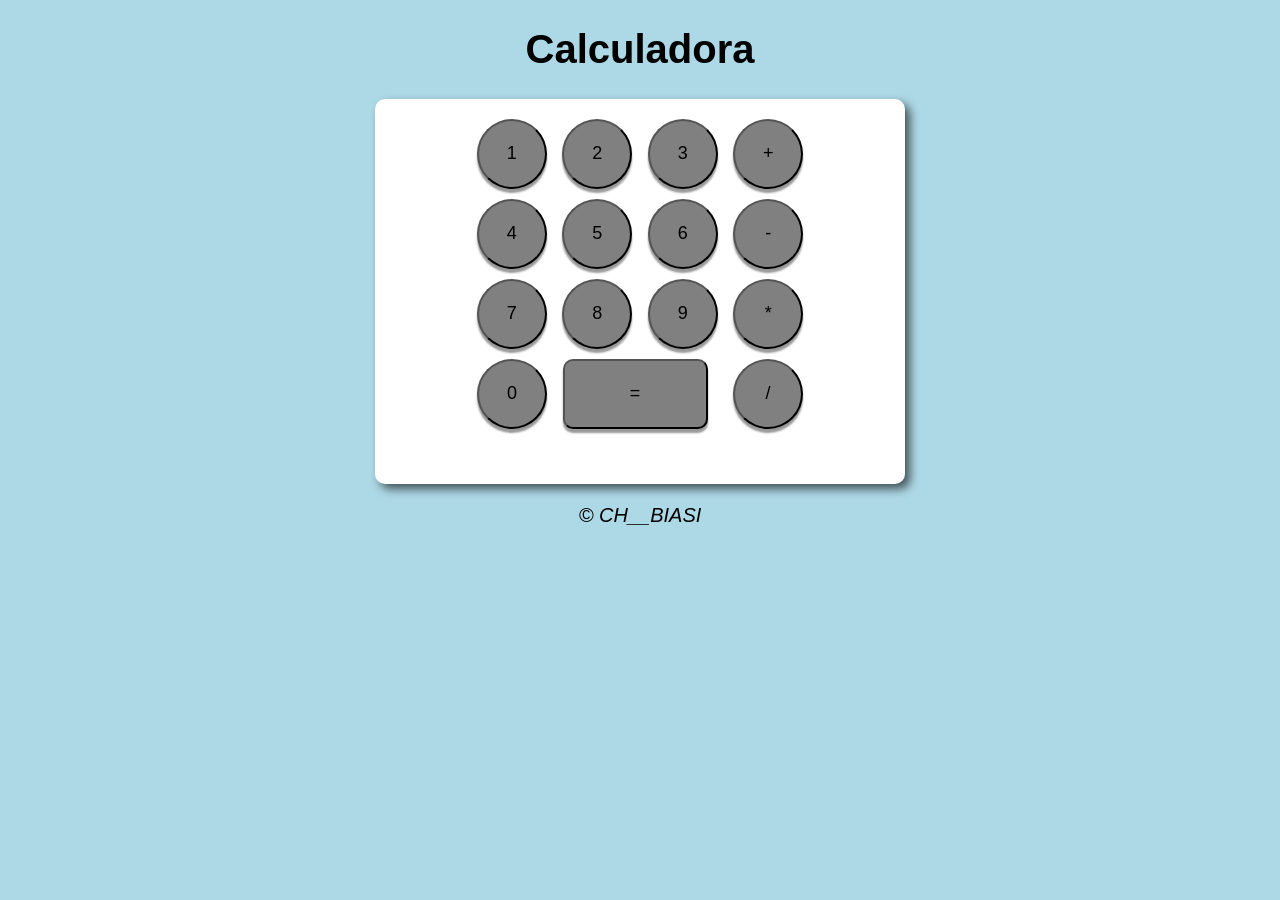
<file: docs/index.html>
<!DOCTYPE html>
<html lang="Pt-br">
<head>
    <meta charset="UTF-8">
    <meta name="viewport" content="width=device-width, initial-scale=1.0">
    <title>Calculadora</title>
    <link rel="stylesheet" href="estilo.css">
</head>
<body>
    <header>
        <h1>Calculadora</h1>
    </header>
    <section>
        <div id="123">
            <input type="button" value="1" onclick="um()"> <input type="button" value="2" onclick="dois()"> 
            <input type="button" value="3" onclick="tres()"> <input type="button" value="+" onclick="mais()">

        </div>
        <div id="456">
            <input type="button" value="4" onclick="quatro()"> <input type="button" value="5" onclick="cinco()">
            <input type="button" value="6" onclick="seis()"> <input type="button" value="-" onclick="menos()">


        </div>
        <div id="789">
            <input type="button" value="7" onclick="sete()"> <input type="button" value="8" onclick="oito()">
            <input type="button" value="9" onclick="nove()"> <input type="button" value="*" onclick="vezes()">


        </div>
        <div id="0">
            <input type="button" value="0" onclick="zero()"> <input id="igual" type="button" value="=" onclick="igual()">
            <input id="divisao" type="button" value="/" onclick="dividir()">

        </div>
        <div id="resultado">
        0
        </div>

    </section>
    <div id="teste">

    </div>
    <footer>
         <p>&copy; CH__BIASI</p>
    </footer>
    <script src="script.js"></script>
</body>
</html>
</file>
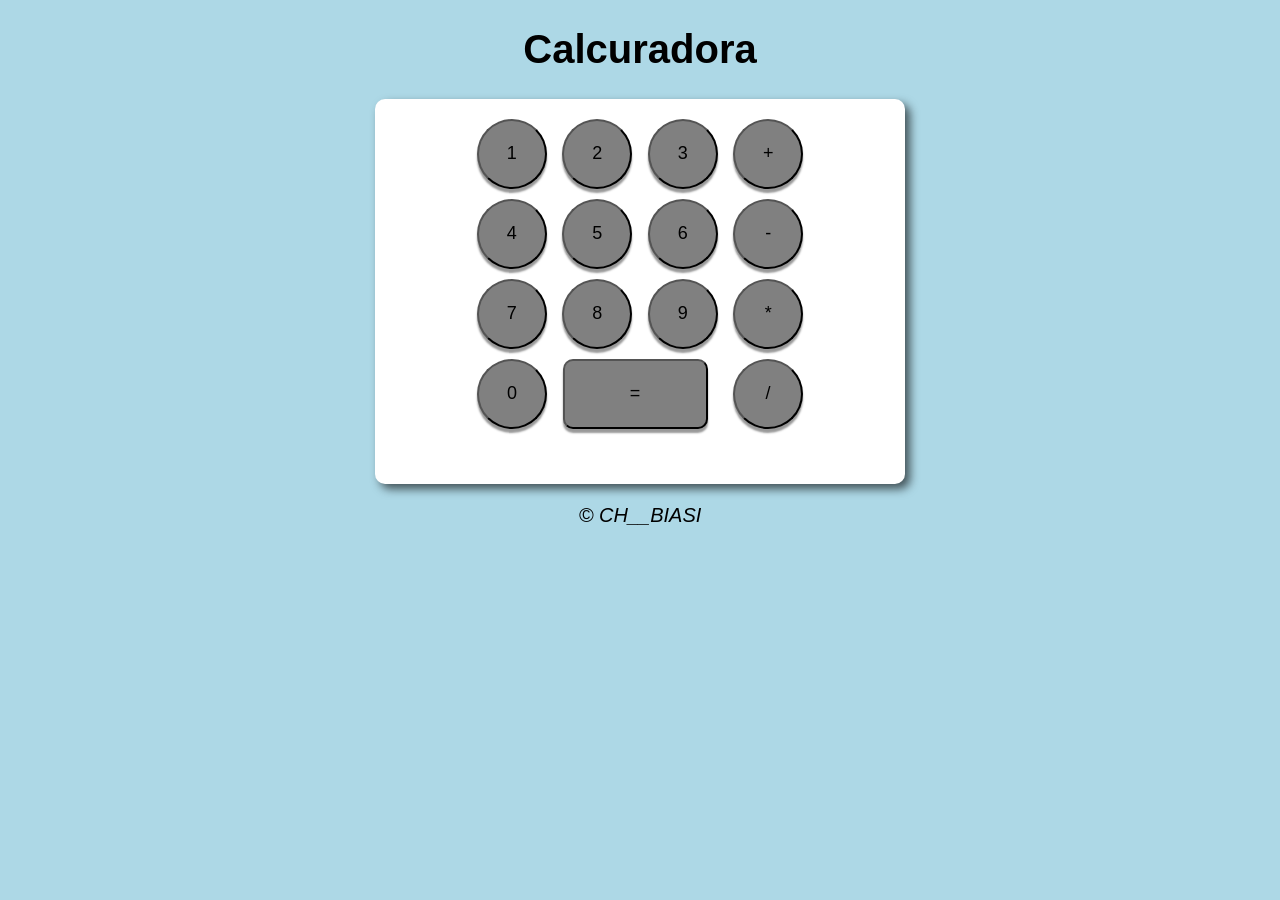
<file: Modelo.html>
<!DOCTYPE html>
<html lang="Pt-br">
<head>
    <meta charset="UTF-8">
    <meta name="viewport" content="width=device-width, initial-scale=1.0">
    <title>Calculadora</title>
    <link rel="stylesheet" href="estilo.css">
</head>
<body>
    <header>
        <h1>Calcuradora</h1>
    </header>
    <section>
        <div id="123">
            <input type="button" value="1" onclick="um()"> <input type="button" value="2" onclick="dois()"> 
            <input type="button" value="3" onclick="tres()"> <input type="button" value="+" onclick="mais()">

        </div>
        <div id="456">
            <input type="button" value="4" onclick="quatro()"> <input type="button" value="5" onclick="cinco()">
            <input type="button" value="6" onclick="seis()"> <input type="button" value="-" onclick="menos()">


        </div>
        <div id="789">
            <input type="button" value="7" onclick="sete()"> <input type="button" value="8" onclick="oito()">
            <input type="button" value="9" onclick="nove()"> <input type="button" value="*" onclick="vezes()">


        </div>
        <div id="0">
            <input type="button" value="0" onclick="zero()"> <input id="igual" type="button" value="=" onclick="igual()">
            <input id="divisao" type="button" value="/" onclick="dividir()">

        </div>
        <div id="resultado">
        0
        </div>

    </section>
    <div id="teste">

    </div>
    <footer>
         <p>&copy; CH__BIASI</p>
    </footer>
    <script src="script.js"></script>
</body>
</html>
</file>
<file: docs/estilo.css>
body{
    background-color: lightblue;
    font: normal 15pt Arial;
}
header{
    text-align: center;

}
section{
    background-color: white;
    border-radius: 10px;
    padding: 15px;
    width: 500px;
    margin: auto;
    box-shadow: 5px 5px 10px rgba(0, 0, 0, 0.614);
}
footer{
    text-align: center;
    font-style: italic;

}
input#igual{
    width: 145px;
    border-radius: 10px;
}
input{
    border-radius: 50%;
    width: 70px;
    height: 70px;
    margin: 5px;
    background-color: gray;
    color: rgb(0, 0, 0);
    font-size: large;
    box-shadow: 0px 4px 2px #999;
    transition: 0.1s;
}
input:active{
    transform: scale(0.99);
    box-shadow: 0 0 0;
}
input#divisao{
    margin-left: 15px;
}
div{
    text-align: center;
}
div#resultado{
    margin-top: 35px;
    font-size: 30px;
    text-align: center;
}
</file>
<file: estilo.css>
body{
    background-color: lightblue;
    font: normal 15pt Arial;
}
header{
    text-align: center;

}
section{
    background-color: white;
    border-radius: 10px;
    padding: 15px;
    width: 500px;
    margin: auto;
    box-shadow: 5px 5px 10px rgba(0, 0, 0, 0.614);
}
footer{
    text-align: center;
    font-style: italic;

}
input#igual{
    width: 145px;
    border-radius: 10px;
}
input{
    border-radius: 50%;
    width: 70px;
    height: 70px;
    margin: 5px;
    background-color: gray;
    color: rgb(0, 0, 0);
    font-size: large;
    box-shadow: 0px 4px 2px #999;
    transition: 0.1s;
}
input:active{
    transform: scale(0.99);
    box-shadow: 0 0 0;
}
input#divisao{
    margin-left: 15px;
}
div{
    text-align: center;
}
div#resultado{
    margin-top: 35px;
    font-size: 30px;
    text-align: center;
}
</file>
